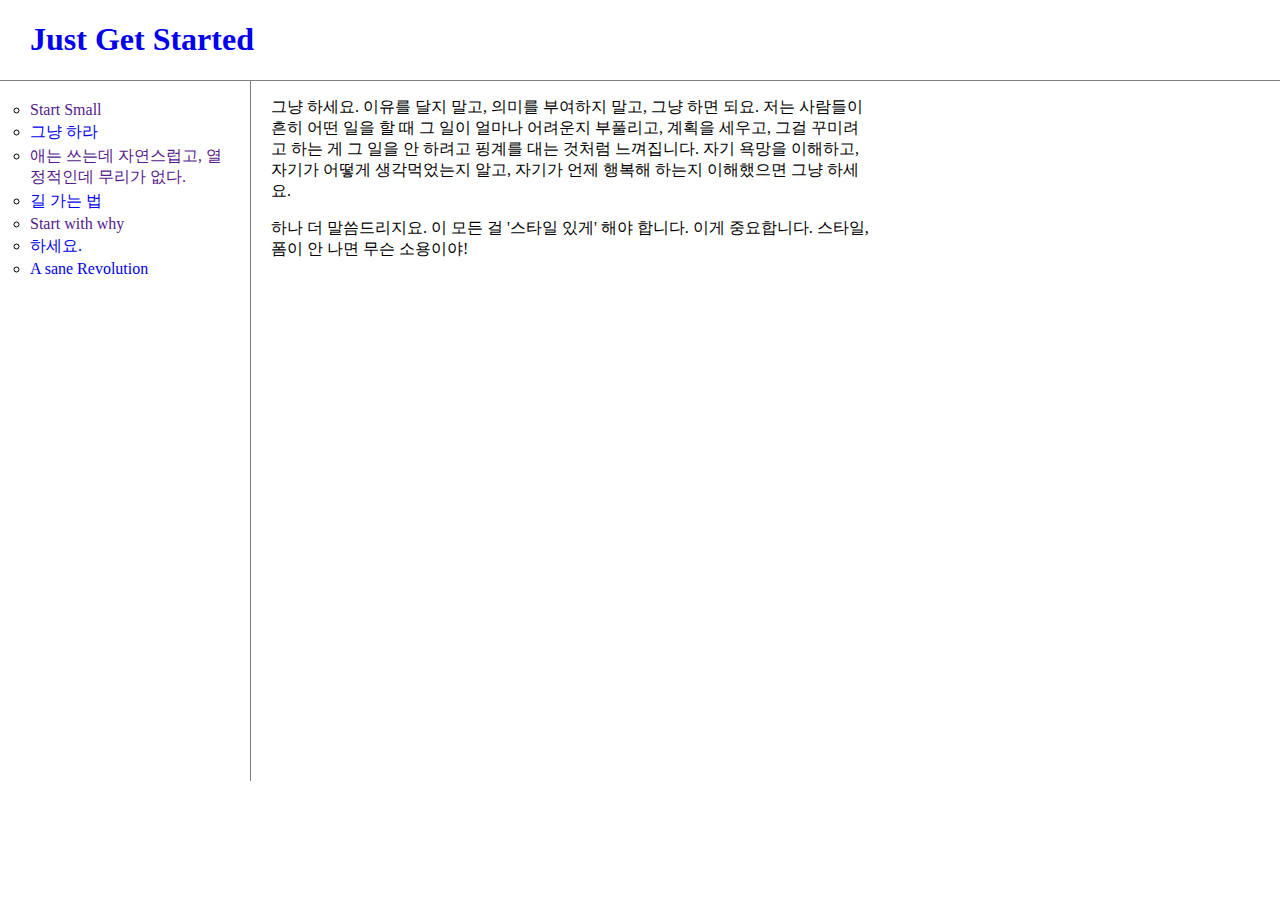
<file: 2.html>
<!DOCTYPE html>
<html>
    <head>
        <meta charset="utf-8">
        <title>Just Get Started</title>
        <link rel="stylesheet" href="style.css" charset="utf-8">
    </head>
    <body id="body">
        <header>
            <h1><a href="index.html">Just Get Started</a></h1>
        </header>
        <nav>
            <ol>
              <li><a href="">Start Small</a></li>
              <li><a href="2.html">그냥 하라</a></li>
              <li><a href="">애는 쓰는데 자연스럽고, 열정적인데 무리가 없다.</a></li>
              <li><a href="3.html">길 가는 법</a></li>
              <li><a href="">Start with why</a></li>
              <li><a href="6.html">하세요.</a></li>
              <li><a href="7.html">A sane Revolution</a></li>


            </ol>
        </nav>
        <div id="content">
            <article>
              <p>그냥 하세요. 이유를 달지 말고, 의미를 부여하지 말고, 그냥 하면 되요.
                저는 사람들이 흔히 어떤 일을 할 때 그 일이 얼마나 어려운지 부풀리고, 계획을 세우고, 그걸 꾸미려고 하는 게
                그 일을 안 하려고 핑계를 대는 것처럼 느껴집니다. 자기 욕망을 이해하고, 자기가 어떻게 생각먹었는지 알고,
                자기가 언제 행복해 하는지 이해했으면 그냥 하세요.
              </p>
              <p>
                하나 더 말씀드리지요. 이 모든 걸 '스타일 있게' 해야 합니다. 이게 중요합니다.
                스타일, 폼이 안 나면 무슨 소용이야!
              </p>


            </article>
        </div>
    </body>
</html>
</file>
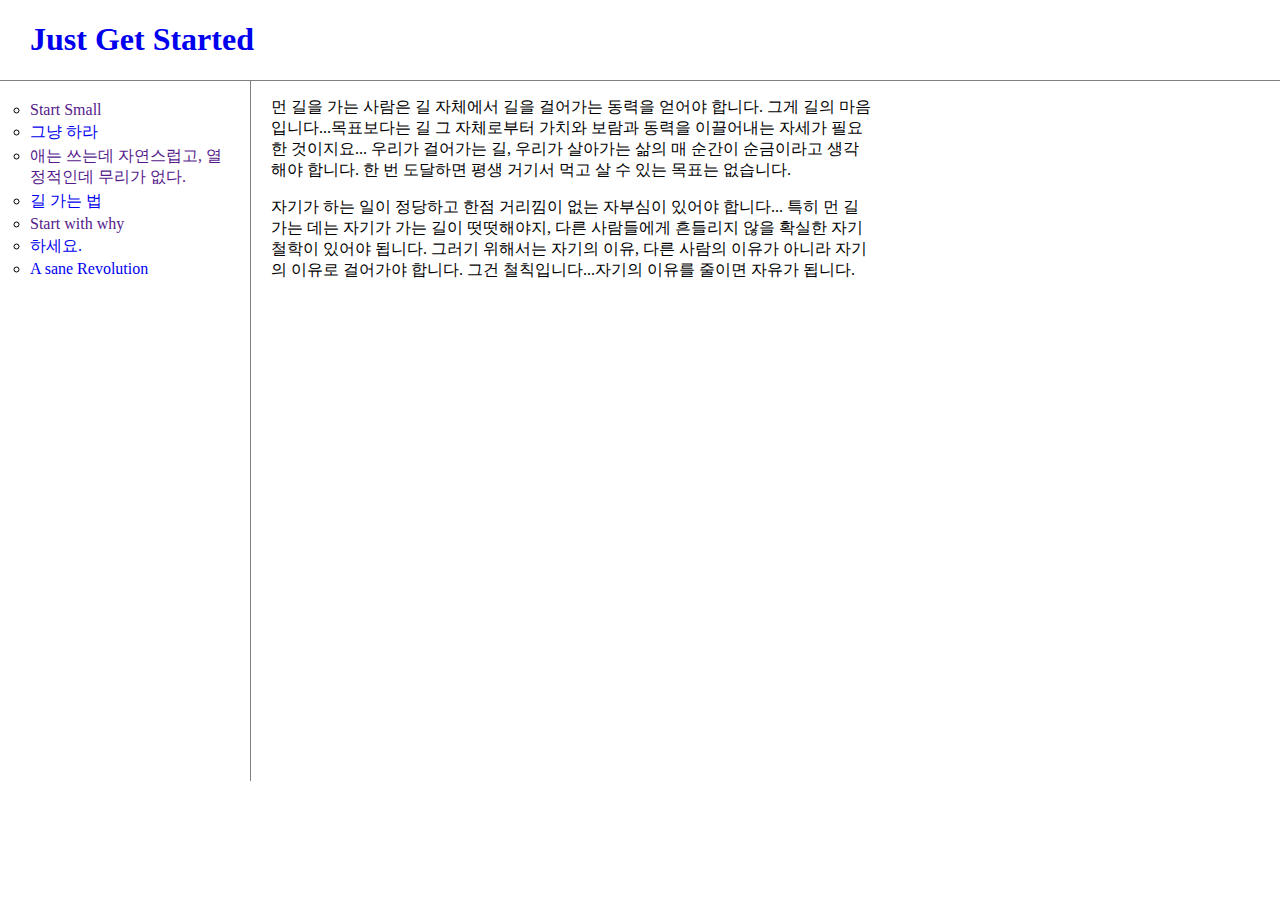
<file: 3.html>
<!DOCTYPE html>
<html>
    <head>
        <meta charset="utf-8">
        <title>Just Get Started</title>
        <link rel="stylesheet" href="style.css" charset="utf-8">
    </head>
    <body id="body">
        <header>
            <h1><a href="index.html">Just Get Started</a></h1>
        </header>
        <nav>
            <ol>
              <li><a href="">Start Small</a></li>
              <li><a href="2.html">그냥 하라</a></li>
              <li><a href="">애는 쓰는데 자연스럽고, 열정적인데 무리가 없다.</a></li>
              <li><a href="3.html">길 가는 법</a></li>
              <li><a href="">Start with why</a></li>
              <li><a href="6.html">하세요.</a></li>
              <li><a href="7.html">A sane Revolution</a></li>

            </ol>
        </nav>
        <div id="content">
            <article>
              <p>
                먼 길을 가는 사람은 길 자체에서 길을 걸어가는 동력을 얻어야 합니다.
                그게 길의 마음입니다...목표보다는 길 그 자체로부터 가치와 보람과 동력을 이끌어내는 자세가 필요한 것이지요...
                우리가 걸어가는 길, 우리가 살아가는 삶의 매 순간이 순금이라고 생각해야 합니다.
                한 번 도달하면 평생 거기서 먹고 살 수 있는 목표는 없습니다.
              </p>
              <p>
                자기가 하는 일이 정당하고 한점 거리낌이 없는 자부심이 있어야 합니다...
                특히 먼 길가는 데는 자기가 가는 길이 떳떳해야지, 다른 사람들에게 흔들리지 않을 확실한 자기 철학이 있어야 됩니다.
                그러기 위해서는 자기의 이유, 다른 사람의 이유가 아니라 자기의 이유로 걸어가야 합니다.
                그건 철칙입니다...자기의 이유를 줄이면 자유가 됩니다.
              </p>


            </article>
        </div>
    </body>
</html>
</file>
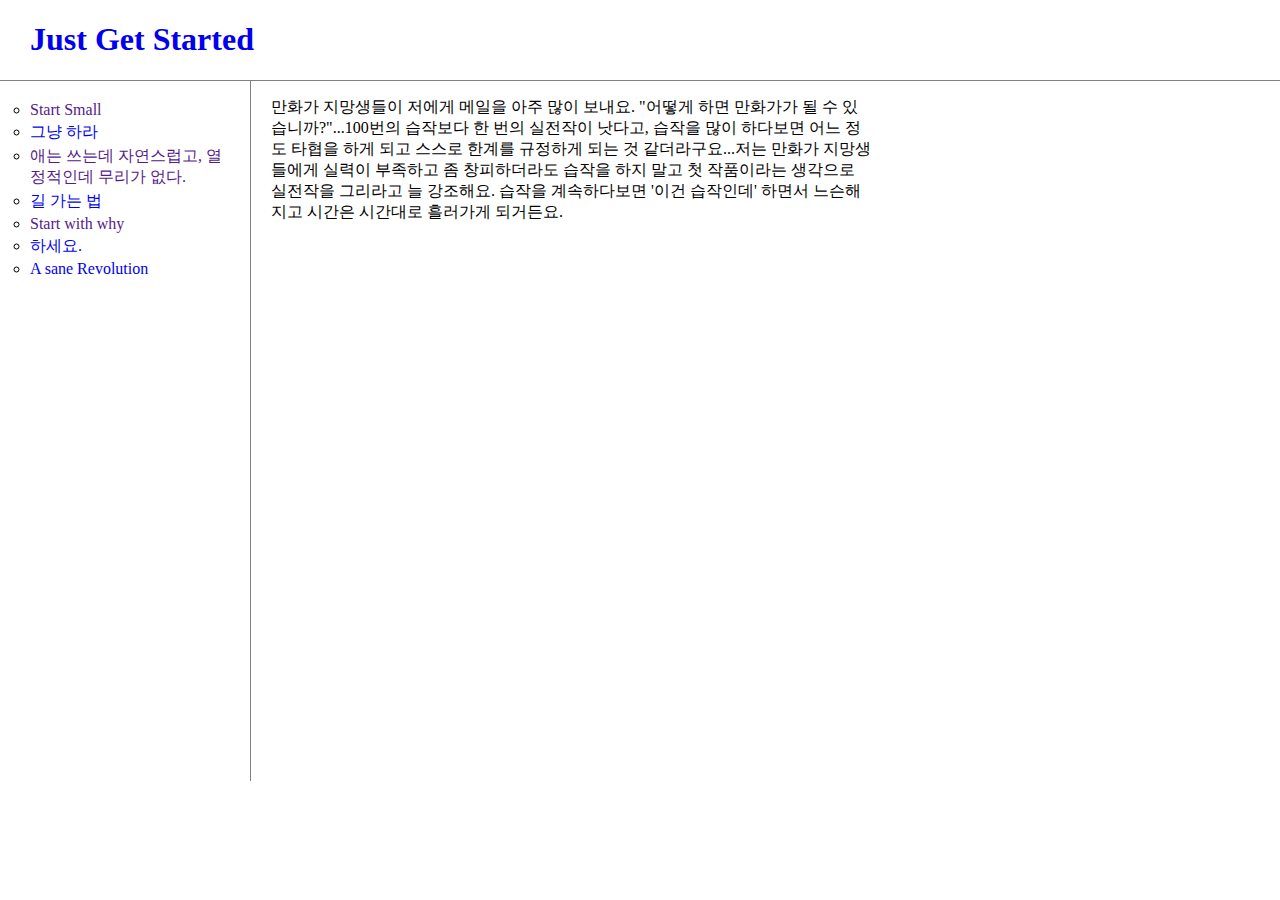
<file: 6.html>
<!DOCTYPE html>
<html>
    <head>
        <meta charset="utf-8">
        <title>Just Get Started</title>
        <link rel="stylesheet" href="style.css" charset="utf-8">
    </head>
    <body id="body">
        <header>
            <h1><a href="index.html">Just Get Started</a></h1>
        </header>
        <nav>
            <ol>
              <li><a href="">Start Small</a></li>
              <li><a href="2.html">그냥 하라</a></li>
              <li><a href="">애는 쓰는데 자연스럽고, 열정적인데 무리가 없다.</a></li>
              <li><a href="3.html">길 가는 법</a></li>
              <li><a href="">Start with why</a></li>
              <li><a href="6.html">하세요.</a></li>
              <li><a href="7.html">A sane Revolution</a></li>

            </ol>
        </nav>
        <div id="content">
            <article>
              <p>
                만화가 지망생들이 저에게 메일을 아주 많이 보내요. "어떻게 하면 만화가가 될 수 있습니까?"...100번의 습작보다
                한 번의 실전작이 낫다고, 습작을 많이 하다보면 어느 정도 타협을 하게 되고 스스로 한계를 규정하게 되는 것
                같더라구요...저는 만화가 지망생들에게 실력이 부족하고 좀 창피하더라도 습작을 하지 말고 첫 작품이라는
                생각으로 실전작을 그리라고 늘 강조해요. 습작을 계속하다보면 '이건 습작인데' 하면서 느슨해지고 시간은
                시간대로 흘러가게 되거든요.
              </p>


            </article>
        </div>
    </body>
</html>
</file>
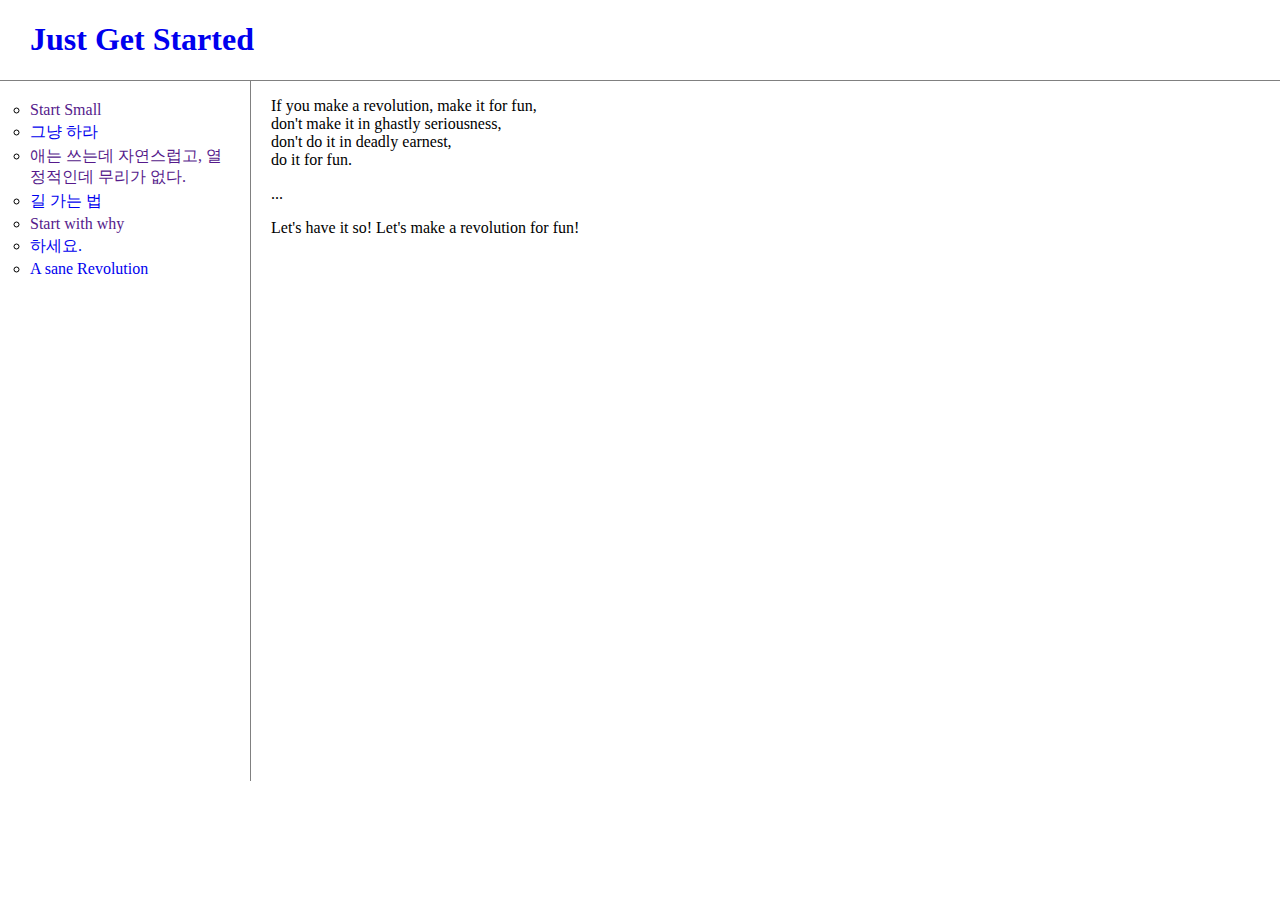
<file: 7.html>
<!DOCTYPE html>
<html>
    <head>
        <meta charset="utf-8">
        <title>Just Get Started</title>
        <link rel="stylesheet" href="style.css" charset="utf-8">
    </head>
    <body id="body">
        <header>
            <h1><a href="index.html">Just Get Started</a></h1>
        </header>
        <nav>
            <ol>
              <li><a href="">Start Small</a></li>
              <li><a href="2.html">그냥 하라</a></li>
              <li><a href="">애는 쓰는데 자연스럽고, 열정적인데 무리가 없다.</a></li>
              <li><a href="3.html">길 가는 법</a></li>
              <li><a href="">Start with why</a></li>
              <li><a href="6.html">하세요.</a></li>
              <li><a href="7.html">A sane Revolution</a></li>

            </ol>
        </nav>
        <div id="content">
            <article>
              <p>
                If you make a revolution, make it for fun,<br>
                don't make it in ghastly seriousness,<br>
                don't do it in deadly earnest,<br>
                do it for fun.<br>
              </p>
              ...
              <p>
                Let's have it so! Let's make a revolution for fun!
              </p>


            </article>
        </div>
    </body>
</html>
</file>
<file: style.css>
body{
    margin:0;
}

a {
  text-decoration: none;
}

header{
    border-bottom: 1px solid grey;
    padding-left: 30px;
}

nav {
    border-right:1px solid grey;
    width:250px;
    height:700px;
    float:left;
}

nav ol {
    margin:0;
    padding:20px;
    padding-left:30px;
    list-style: circle;
}

li {
  padding-bottom:3px;
}

#content {
    padding-left:20px;
    float:left;
    width:600px;
}
</file>
